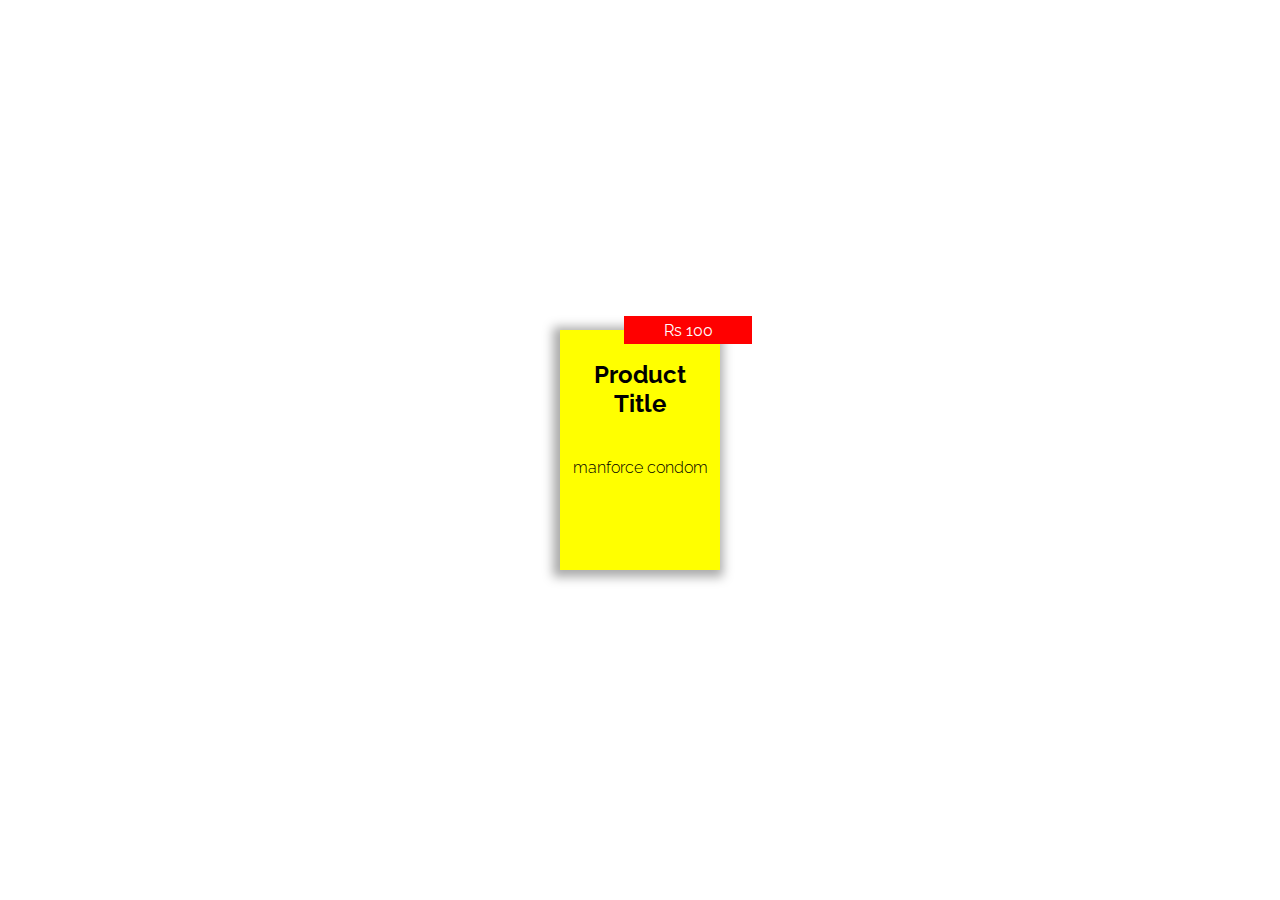
<file: webcomponent.html>
<!DOCTYPE html>
<html lang="en">
  <head>
    <meta charset="UTF-8" />
    <meta http-equiv="X-UA-Compatible" content="IE=edge" />
    <meta name="viewport" content="width=device-width, initial-scale=1.0" />
    <title>Document</title>
    <link rel="preconnect" href="https://fonts.googleapis.com" />
    <link rel="preconnect" href="https://fonts.gstatic.com" crossorigin />
    <link
      href="https://fonts.googleapis.com/css2?family=Raleway:wght@300;700&display=swap"
      rel="stylesheet"
    />
    <style>
      * {
        box-sizing: border-box;
      }

      body {
        margin: 0;
        height: 100vh;
        display: flex;
        justify-content: center;
        align-items: center;
        background-color: white;
      }

      .card {
        height: 15rem;
        width: 10rem;
        background-color: yellow;
        position: relative;
        box-shadow: -2px 2px 10px 5px #aaa; 
      }

      h2,
      p {
        padding: 10px;
        text-align: center;
        font-family: "Raleway", sans-serif;
      }

      h2 {
        font-weight: 700;
      }

      p {
        font-weight: 300;
      }

      .price {
        font-family: "Raleway", sans-serif;
        color: white;
        display: flex;
        justify-content: center;
        align-items: center;
        height: 1.8rem;
        width: 8rem;
        background-color: red;
        position: absolute;
        top: -0.9rem;
        right: -2rem;
      }
    </style>
  </head>
  <body>
    <div class="card">
      <div class="price">Rs 100</div>
      <h2>Product Title</h2>
      <p>
        manforce condom
      </p>
    </div>
  </body>
</html>
</file>
